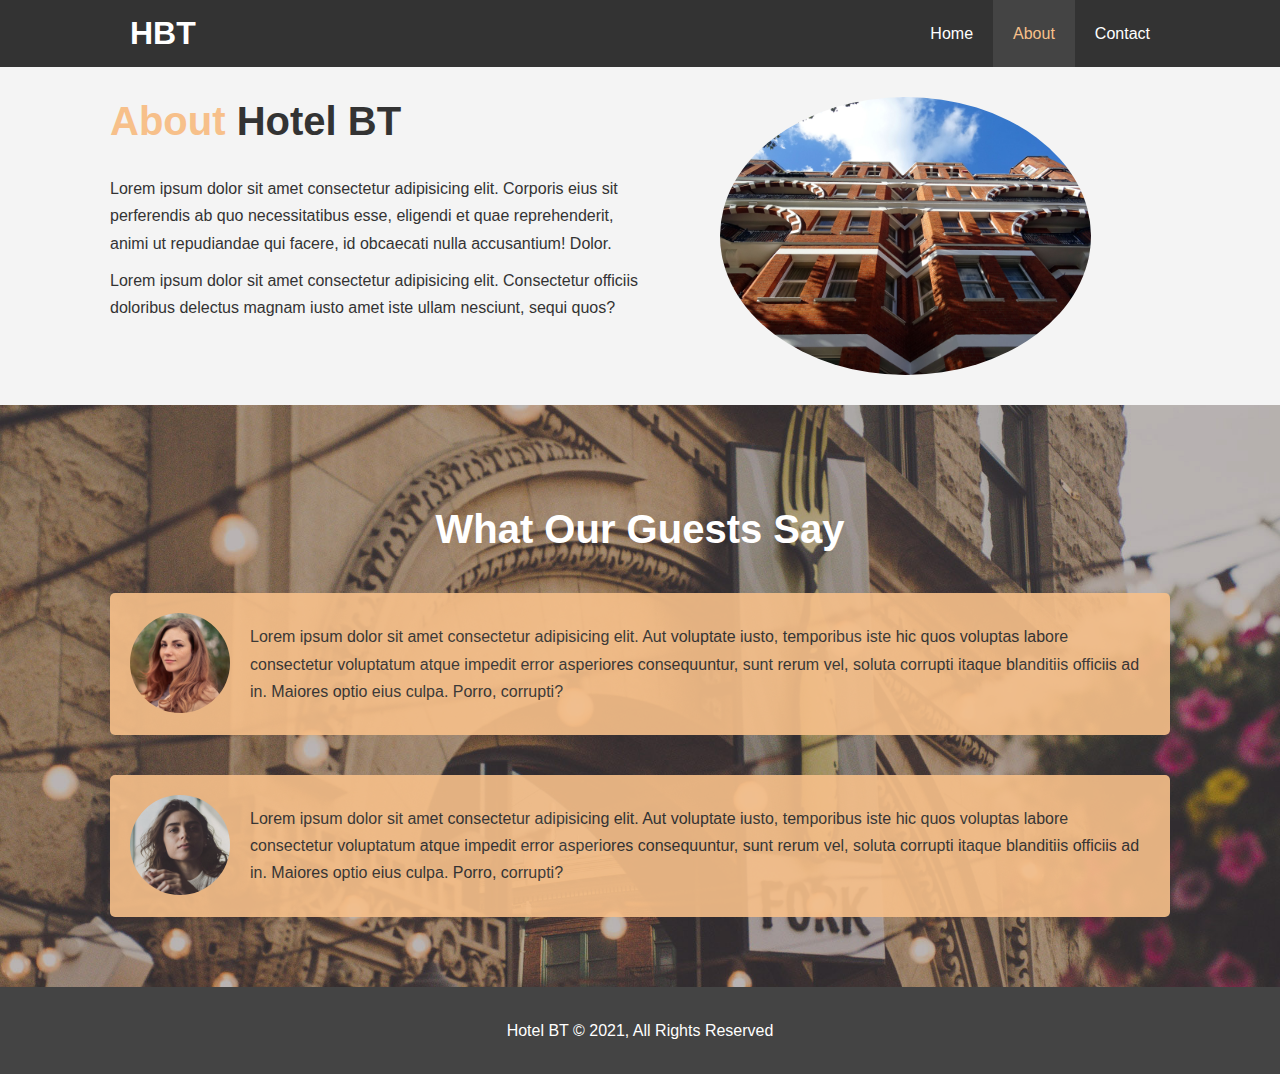
<file: about.html>
<!DOCTYPE html>
<html lang="en">
<head>
    <meta charset="UTF-8">
    <meta http-equiv="X-UA-Compatible" content="IE=edge">
    <meta name="viewport" content="width=device-width, initial-scale=1.0">
    <meta name="description" content="Welcome to the most extraordinary hotel in Boston Massachusetts">
    <meta name="keywords" content="hotel, boston hotel, new england hotel">
    <link rel="stylesheet" href="css/style.css">
    <link rel="stylesheet" media="screen and (max-width: 768px)" href="css/mobile.css">
    <title>Hotel BT | About</title>
</head>
<body>
    <header>
        <nav id="navbar">
            <div class="container">
                <h1 class="logo"><a href="index.html">HBT</a></h1>
                <ul>
                    <li><a href="index.html">Home</a></li>
                    <li><a class="current" href="about.html">About</a></li>
                    <li><a href="contact.html">Contact</a></li>
                </ul>
            </div>
        </nav>
    </header>

    <section id="about-info" class="bg-light py-3">
        <div class="container">
            <div class="info-left">
                <h1 class="l-heading"><span class="text-primary">About</span> Hotel BT</h1>
                <p>Lorem ipsum dolor sit amet consectetur adipisicing elit. Corporis eius sit perferendis ab quo necessitatibus esse, eligendi et quae reprehenderit, animi ut repudiandae qui facere, id obcaecati nulla accusantium! Dolor.</p>
                <p>Lorem ipsum dolor sit amet consectetur adipisicing elit. Consectetur officiis doloribus delectus magnam iusto amet iste ullam nesciunt, sequi quos?</p>
            </div>
            <div class="info-right">
                <img src="./images/photo-2.jpg" alt="hotel">
            </div>
        </div>
    </section>

    <div class="clr"></div>
    
    <section id="testimonials" class="py-3">
        <div class="container">
            <h2 class="l-heading">What Our Guests Say</h2>
            <div class="testimonial bg-primary">
                <img src="./images/person-1.jpg" alt="Samantha">
                <p>Lorem ipsum dolor sit amet consectetur adipisicing elit. Aut voluptate iusto, temporibus iste hic quos voluptas labore consectetur voluptatum atque impedit error asperiores consequuntur, sunt rerum vel, soluta corrupti itaque blanditiis officiis ad in. Maiores optio eius culpa. Porro, corrupti?</p>
            </div>

            <div class="testimonial bg-primary">
                <img src="./images/person-2.jpg" alt="Jenny">
                <p>Lorem ipsum dolor sit amet consectetur adipisicing elit. Aut voluptate iusto, temporibus iste hic quos voluptas labore consectetur voluptatum atque impedit error asperiores consequuntur, sunt rerum vel, soluta corrupti itaque blanditiis officiis ad in. Maiores optio eius culpa. Porro, corrupti?</p>
            </div>
        </div>
    </section>

    <footer id="main-footer">
        <p>Hotel BT &copy; 2021, All Rights Reserved</p>
    </footer>
</body>
</html>
</file>
<file: css/mobile.css>
#navbar .logo {
    float: none;
    text-align: center;
}

#navbar ul, #navbar ul li {
    float: none;
}

#navbar ul li a {
    padding: 5px;
    border-bottom: #444 dotted 1px;
}

/* Showcase */
#showcase {
    height: 100%;
}

#showcase .showcase-content {
    padding-top: 70px;
    padding-bottom: 30px;
}

/* Home Info */
#home-info {
    height: 550px;
}

#home-info .info-img {
    display: none;
}

#home-info .info-content {
    float: none;
    width: 100%;
}

/* Boxes */
.box {
    float: none;
    width: 100%;
}

/* About */
#about-info .info-right,
#about-info .info-left {
    float: none;
    width: 100%;
}

#about-info .info-right {
    margin-top: 30px;
}

.l-heading {
    text-align: center;
}

/* Contact */
#contact-info .box {
    border-bottom: #444 dotted 1px;
}
</file>
<file: css/style.css>
/* Reset */
* {
    margin: 0;
    padding: 0;
    box-sizing: border-box;
}

/* Main Styling */
html, body {
    font-family: 'Segoe UI', Tahoma, Geneva, Verdana, sans-serif;
    line-height: 1.7em;
}

a {
    color: #333;
    text-decoration: none;
}

h1, h2, h3 {
    padding-bottom: 20px;
}

p {
    margin: 10px 0;
}

/* Utility Classes */
.container {
    margin: auto;
    max-width: 1100px;
    overflow: auto;
    padding: 0 20px;
}

.text-primary {
    color: #f7c08a;
}

.lead {
    font-size: 20px;
}

.btn {
    display: inline-block;
    font-size: 18px;
    color: #fff;
    background: #333;
    padding: 13px 20px;
    border: none;
    cursor: pointer;
}

.btn:hover {
    background: #f7c08a;
    color: #333;
}

.btn-light {
    background: #f4f4f4;
    color: #333;
}

.bg-dark {
    background: #333;
    color: #fff;
}

.bg-light {
    background: #f4f4f4;
    color: #333;
}

.bg-primary {
    background: #f7c08a;
    color: #333;
}

.clr {
    clear: both;
}

.l-heading {
    font-size: 40px;
    line-height: 1.2;
}

/* Padding */
.py-1 { padding: 10px 0; }
.py-2 { padding: 20px 0; }
.py-3 { padding: 30px 0; }

/* Navbar */
#navbar {
    background: #333;
    color: #fff;
    overflow: auto;
}

#navbar a {
    color: #fff;
}

#navbar .logo {
    float: left;
    padding: 20px;
}

#navbar ul {
    list-style: none;
    float: right;
}

#navbar ul li {
    float: left;
}

#navbar ul li a {
    display: block;
    padding: 20px;
    text-align: center;
}

#navbar ul li a:hover,
#navbar ul li a.current {
    background: #444;
    color: #f7c08a;
}

/* Showcase */
#showcase {
    background: url('../images/showcase.jpg') no-repeat center center/cover;
    height: 600px;
}

#showcase .showcase-content {
    color: #fff;
    text-align: center;
    padding-top: 170px;
}

#showcase .showcase-content h1 {
    font-size: 60px;
    line-height: 1.2em;
}

#showcase .showcase-content p {
    padding-bottom: 20px;
    line-height: 1.7em;
}

/* Home Info */
#home-info {
    height: 450px;
}

#home-info .info-img {
    float: left;
    width: 50%;
    background: url('../images/photo-1.jpg') no-repeat;
    min-height: 100%;
}

#home-info .info-content {
    float: right;
    width: 50%;
    height: 100%;
    text-align: center;
    padding: 50px 30px;
    overflow: hidden;
}

#home-info .info-content p {
    padding-bottom: 30px;
}

/* Features */
.box {
    float:left;
    width: 33.3%;
    padding: 50px;
    text-align: center;
}

.box i {
    margin-bottom: 10px;
}

/* About Info */
#about-info .info-right {
    float: right;
    width: 50%;
    min-height: 100%;
}

#about-info .info-right img {
    display: block;
    margin: auto;
    width: 70%;
    border-radius: 50%;
}

#about-info .info-left {
    float: left;
    width: 50%;
    min-height: 100%;
}

/* Testimonials */
#testimonials {
    height: 100%;
    background: url('../images/test-bg.jpg') no-repeat center center/cover;
    padding-top: 100px;
}

#testimonials h2 {
    color: #fff;
    text-align: center;
    padding-bottom: 40px;
}

#testimonials .testimonial {
    padding: 20px;
    margin-bottom: 40px;
    border-radius: 5px;
    opacity: 0.9;
}

#testimonials .testimonial img {
    width: 100px;
    float: left;
    margin-right: 20px;
    border-radius: 50%;
}

/* Contact Form */
#contact-form .form-group {
    margin-bottom: 20px;
}

#contact-form label {
    display: block;
    margin-bottom: 5px;
}

#contact-form input,
#contact-form textarea {
    width: 100%;
    padding: 10px;
    border: 1px solid #ddd;
}

#contact-form textarea {
    height: 200px;
}

#contact-form input:focus,
#contact-form textarea:focus {
    outline: none;
    border-color: #f7c08a;
}

/* Footer */
#main-footer {
    text-align: center;
    background: #444;
    color: #fff;
    padding: 20px;
}
</file>
